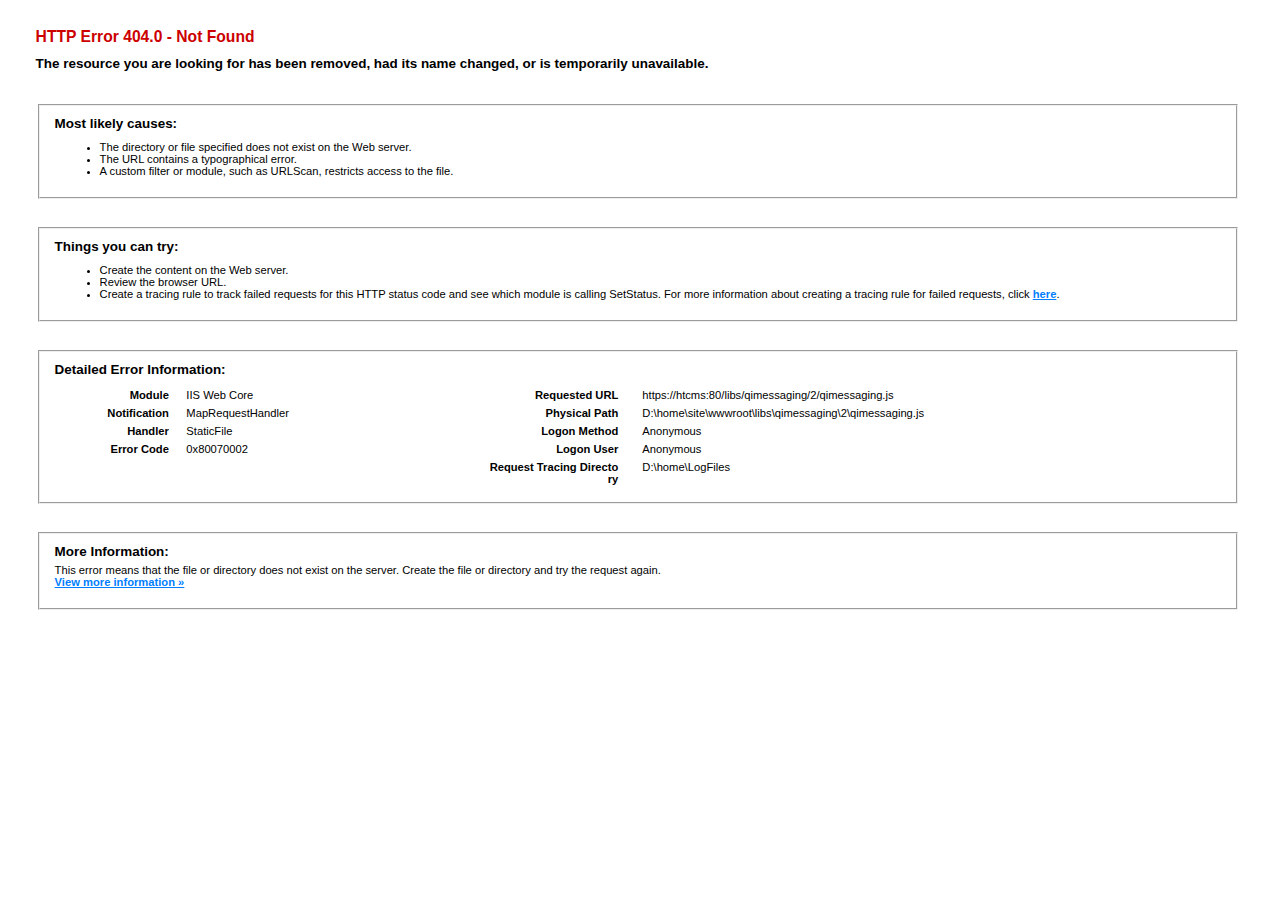
<file: html/PEPPER-Dateien/qimessaging.htm>
<!DOCTYPE html PUBLIC "-//W3C//DTD XHTML 1.0 Strict//EN" "http://www.w3.org/TR/xhtml1/DTD/xhtml1-strict.dtd"> 
<html xmlns="http://www.w3.org/1999/xhtml"> 
<head> 
<title>IIS 10.0 Detailed Error - 404.0 - Not Found</title> 
<style type="text/css"> 
<!-- 
body{margin:0;font-size:.7em;font-family:Verdana,Arial,Helvetica,sans-serif;} 
code{margin:0;color:#006600;font-size:1.1em;font-weight:bold;} 
.config_source code{font-size:.8em;color:#000000;} 
pre{margin:0;font-size:1.4em;word-wrap:break-word;} 
ul,ol{margin:10px 0 10px 5px;} 
ul.first,ol.first{margin-top:5px;} 
fieldset{padding:0 15px 10px 15px;word-break:break-all;} 
.summary-container fieldset{padding-bottom:5px;margin-top:4px;} 
legend.no-expand-all{padding:2px 15px 4px 10px;margin:0 0 0 -12px;} 
legend{color:#333333;;margin:4px 0 8px -12px;_margin-top:0px; 
font-weight:bold;font-size:1em;} 
a:link,a:visited{color:#007EFF;font-weight:bold;} 
a:hover{text-decoration:none;} 
h1{font-size:2.4em;margin:0;color:#FFF;} 
h2{font-size:1.7em;margin:0;color:#CC0000;} 
h3{font-size:1.4em;margin:10px 0 0 0;color:#CC0000;} 
h4{font-size:1.2em;margin:10px 0 5px 0; 
}#header{width:96%;margin:0 0 0 0;padding:6px 2% 6px 2%;font-family:"trebuchet MS",Verdana,sans-serif; 
 color:#FFF;background-color:#5C87B2; 
}#content{margin:0 0 0 2%;position:relative;} 
.summary-container,.content-container{background:#FFF;width:96%;margin-top:8px;padding:10px;position:relative;} 
.content-container p{margin:0 0 10px 0; 
}#details-left{width:35%;float:left;margin-right:2%; 
}#details-right{width:63%;float:left;overflow:hidden; 
}#server_version{width:96%;_height:1px;min-height:1px;margin:0 0 5px 0;padding:11px 2% 8px 2%;color:#FFFFFF; 
 background-color:#5A7FA5;border-bottom:1px solid #C1CFDD;border-top:1px solid #4A6C8E;font-weight:normal; 
 font-size:1em;color:#FFF;text-align:right; 
}#server_version p{margin:5px 0;} 
table{margin:4px 0 4px 0;width:100%;border:none;} 
td,th{vertical-align:top;padding:3px 0;text-align:left;font-weight:normal;border:none;} 
th{width:30%;text-align:right;padding-right:2%;font-weight:bold;} 
thead th{background-color:#ebebeb;width:25%; 
}#details-right th{width:20%;} 
table tr.alt td,table tr.alt th{} 
.highlight-code{color:#CC0000;font-weight:bold;font-style:italic;} 
.clear{clear:both;} 
.preferred{padding:0 5px 2px 5px;font-weight:normal;background:#006633;color:#FFF;font-size:.8em;} 
--> 
</style> 
 
</head> 
<body> 
<div id="content"> 
<div class="content-container"> 
  <h3>HTTP Error 404.0 - Not Found</h3> 
  <h4>The resource you are looking for has been removed, had its name changed, or is temporarily unavailable.</h4> 
</div> 
<div class="content-container"> 
 <fieldset><h4>Most likely causes:</h4> 
  <ul> 	<li>The directory or file specified does not exist on the Web server.</li> 	<li>The URL contains a typographical error.</li> 	<li>A custom filter or module, such as URLScan, restricts access to the file.</li> </ul> 
 </fieldset> 
</div> 
<div class="content-container"> 
 <fieldset><h4>Things you can try:</h4> 
  <ul> 	<li>Create the content on the Web server.</li> 	<li>Review the browser URL.</li> 	<li>Create a tracing rule to track failed requests for this HTTP status code and see which module is calling SetStatus. For more information about creating a tracing rule for failed requests, click <a href="http://go.microsoft.com/fwlink/?LinkID=66439">here</a>. </li> </ul> 
 </fieldset> 
</div> 
 
<div class="content-container"> 
 <fieldset><h4>Detailed Error Information:</h4> 
  <div id="details-left"> 
   <table border="0" cellpadding="0" cellspacing="0"> 
    <tr class="alt"><th>Module</th><td>&nbsp;&nbsp;&nbsp;IIS Web Core</td></tr> 
    <tr><th>Notification</th><td>&nbsp;&nbsp;&nbsp;MapRequestHandler</td></tr> 
    <tr class="alt"><th>Handler</th><td>&nbsp;&nbsp;&nbsp;StaticFile</td></tr> 
    <tr><th>Error Code</th><td>&nbsp;&nbsp;&nbsp;0x80070002</td></tr> 
     
   </table> 
  </div> 
  <div id="details-right"> 
   <table border="0" cellpadding="0" cellspacing="0"> 
    <tr class="alt"><th>Requested URL</th><td>&nbsp;&nbsp;&nbsp;https://htcms:80/libs/qimessaging/2/qimessaging.js</td></tr> 
    <tr><th>Physical Path</th><td>&nbsp;&nbsp;&nbsp;D:\home\site\wwwroot\libs\qimessaging\2\qimessaging.js</td></tr> 
    <tr class="alt"><th>Logon Method</th><td>&nbsp;&nbsp;&nbsp;Anonymous</td></tr> 
    <tr><th>Logon User</th><td>&nbsp;&nbsp;&nbsp;Anonymous</td></tr> 
    <tr class="alt"><th>Request Tracing Directory</th><td>&nbsp;&nbsp;&nbsp;D:\home\LogFiles</td></tr> 
   </table> 
   <div class="clear"></div> 
  </div> 
 </fieldset> 
</div> 
 
<div class="content-container"> 
 <fieldset><h4>More Information:</h4> 
  This error means that the file or directory does not exist on the server. Create the file or directory and try the request again. 
  <p><a href="http://go.microsoft.com/fwlink/?LinkID=62293&amp;IIS70Error=404,0,0x80070002,14393">View more information &raquo;</a></p> 
   
 </fieldset> 
</div> 
</div> 
</body> 
</html>
</file>
